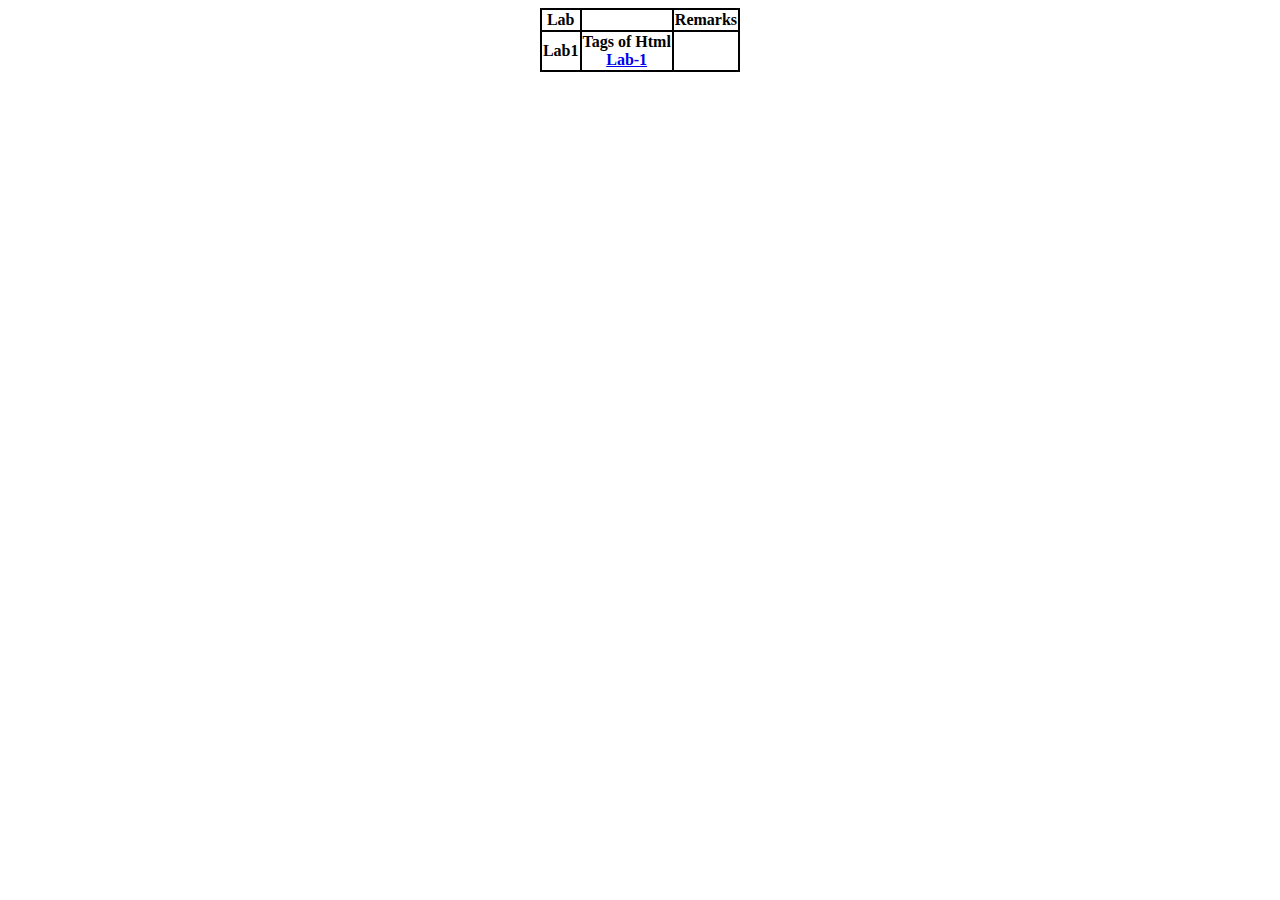
<file: index.html>
<!DOCTYPE html>
<html lang="en">
<head>
    <meta charset="UTF-8">
    <meta http-equiv="X-UA-Compatible" content="IE=edge">
    <meta name="viewport" content="width=device-width, initial-scale=1.0">
    <title>Time Table</title>
    <link rel="apple-touch-icon" sizes="180x180" href="apple-touch-icon.png">
    <link rel="icon" type="image/png" sizes="32x32" href="favicon-16x16.png">
    <link rel="icon" type="image/png" sizes="16x16" href="favicon-32x32.png">
    <link rel="manifest" href="site.webmanifest">
    <style>
        .center{
            display: flex;
            justify-content: center;
            align-items: center;
            border: 0px;
        }
        table, th, td {
            border: 2px solid black;
            border-collapse: collapse;
            text-align: center;
        }
    </style>
</head>
<body>
    <table class="center">
        <tr>
            <th>Lab</th>
            <th></th>
            <th>Remarks</th>
        </tr>
        <tr>
            <th>Lab1</th>
            <th>Tags of Html <br> <a href= traget="_blank">Lab-1</a></th>
            <th></th>
        </tr>
        
    </table>
</body>
</html>
</file>
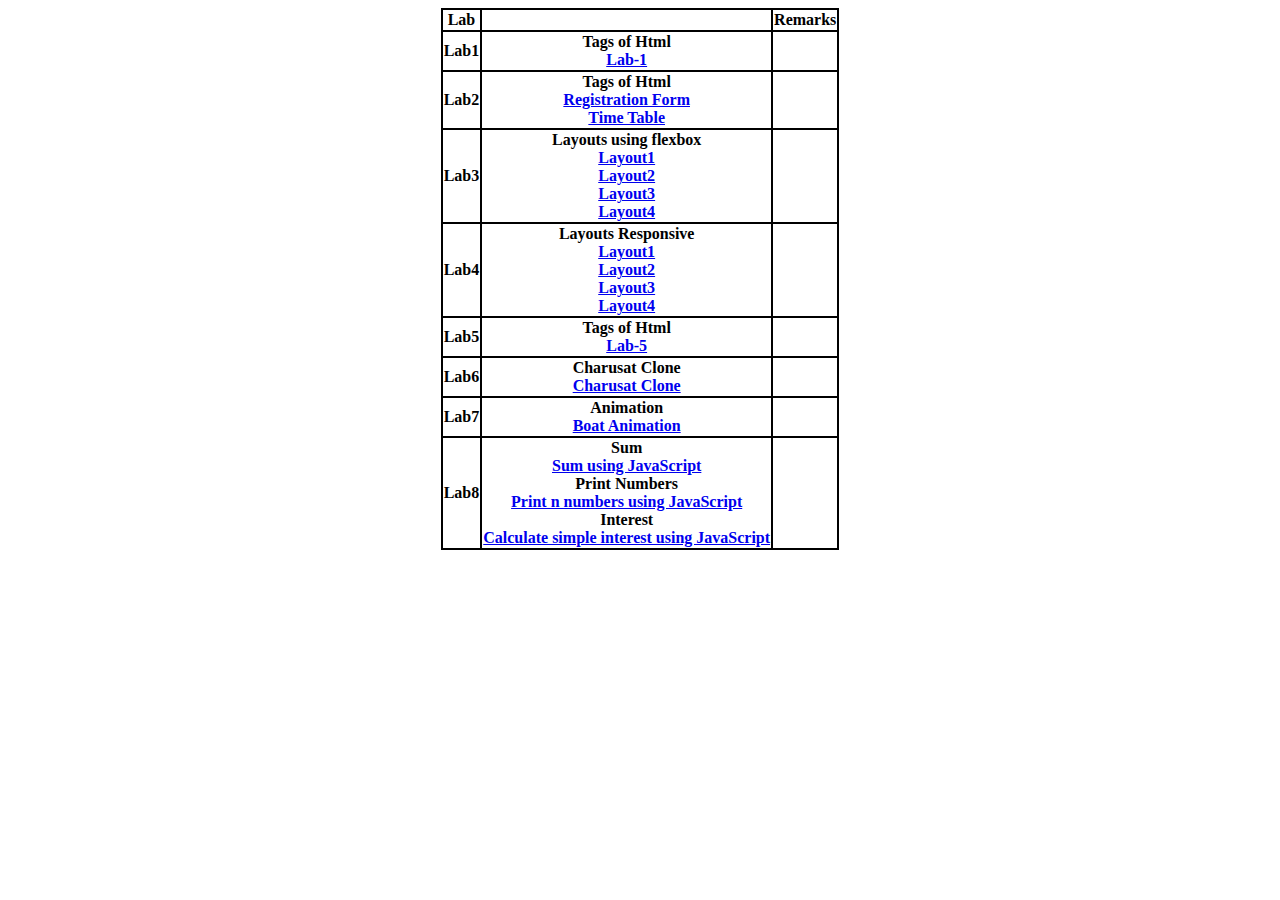
<file: INDEX.HTML>
<!DOCTYPE html>
<html lang="en">
<head>
    <meta charset="UTF-8">
    <meta http-equiv="X-UA-Compatible" content="IE=edge">
    <meta name="viewport" content="width=device-width, initial-scale=1.0">
    <title>Time Table</title>
    <link rel="apple-touch-icon" sizes="180x180" href="apple-touch-icon.png">
    <link rel="icon" type="image/png" sizes="32x32" href="favicon-16x16.png">
    <link rel="icon" type="image/png" sizes="16x16" href="favicon-32x32.png">
    <link rel="manifest" href="site.webmanifest">
    <style>
        .center{
            display: flex;
            justify-content: center;
            align-items: center;
            border: 0px;
        }
        table, th, td {
            border: 2px solid black;
            border-collapse: collapse;
            text-align: center;
        }
    </style>
</head>
<body>
    <table class="center">
        <tr>
            <th>Lab</th>
            <th></th>
            <th>Remarks</th>
        </tr>
        <tr>
            <th>Lab1</th>
            <th>Tags of Html <br> <a href="./Lab-1/cv.html" traget="_blank">Lab-1</a></th>
            <th></th>
        </tr>
        <tr>
            <th>Lab2</th>
            <th>Tags of Html <br> <a href="./Lab-2/Registration Form/registrationForm.html" traget="_blank">Registration Form</a><br><a href="./Lab-2/TimeTable/tt.html" traget="_blank">Time Table</a></th>
            <th></th>
        </tr>
        <tr>
            <th>Lab3</th>
            <th>Layouts using flexbox<br> 
                <a href="./Lab-3/layout1.html" traget="_blank">Layout1</a><br>
                <a href="./Lab-3/layout2.html" traget="_blank">Layout2</a><br>
                <a href="./Lab-3/layout3.html" traget="_blank">Layout3</a><br>
                <a href="./Lab-3/layout4.html" traget="_blank">Layout4</a>
                </th>
            <th></th>
        </tr>
        <tr>
            <th>Lab4</th>
            <th>Layouts Responsive<br> 
                <a href="./Lab-4/layout1-resp.html" traget="_blank">Layout1</a><br>
                <a href="./Lab-4/layout2-resp.html" traget="_blank">Layout2</a><br>
                <a href="./Lab-4/layout3-resp.html" traget="_blank">Layout3</a><br>
                <a href="./Lab-4/layout4-resp.html" traget="_blank">Layout4</a>
            </th>
            <th></th>
        </tr>
        <tr>
            <th>Lab5</th>
            <th>Tags of Html <br> <a href="./Lab-5/cv.html" traget="_blank">Lab-5</a></th>
            <th></th>
        </tr>
        <tr>
            <th>Lab6</th>
            <th>Charusat Clone <br> <a href="./Lab-6/index.html" traget="_blank">Charusat Clone</a></th>
            <th></th>
        </tr>
        <tr>
            <th>Lab7</th>
            <th>Animation <br> <a href="./Lab-7/boat_animation.html" traget="_blank">Boat Animation</a></th>
            <th></th>
        </tr>
        <tr>
            <th>Lab8</th>
            <th>Sum <br> <a href="./Lab-8/sum/sum.html" traget="_blank">Sum using JavaScript</a>
            <br>Print Numbers <br> <a href="./Lab-8/Print Numbers/1-n.html" traget="_blank">Print n numbers using JavaScript</a>
            <br>Interest <br> <a href="./Lab-8/Calculate Interest/interest.html" traget="_blank">Calculate simple interest using JavaScript</a></th>
            <th></th>
        </tr>
    </table>
</body>
</html>
</file>
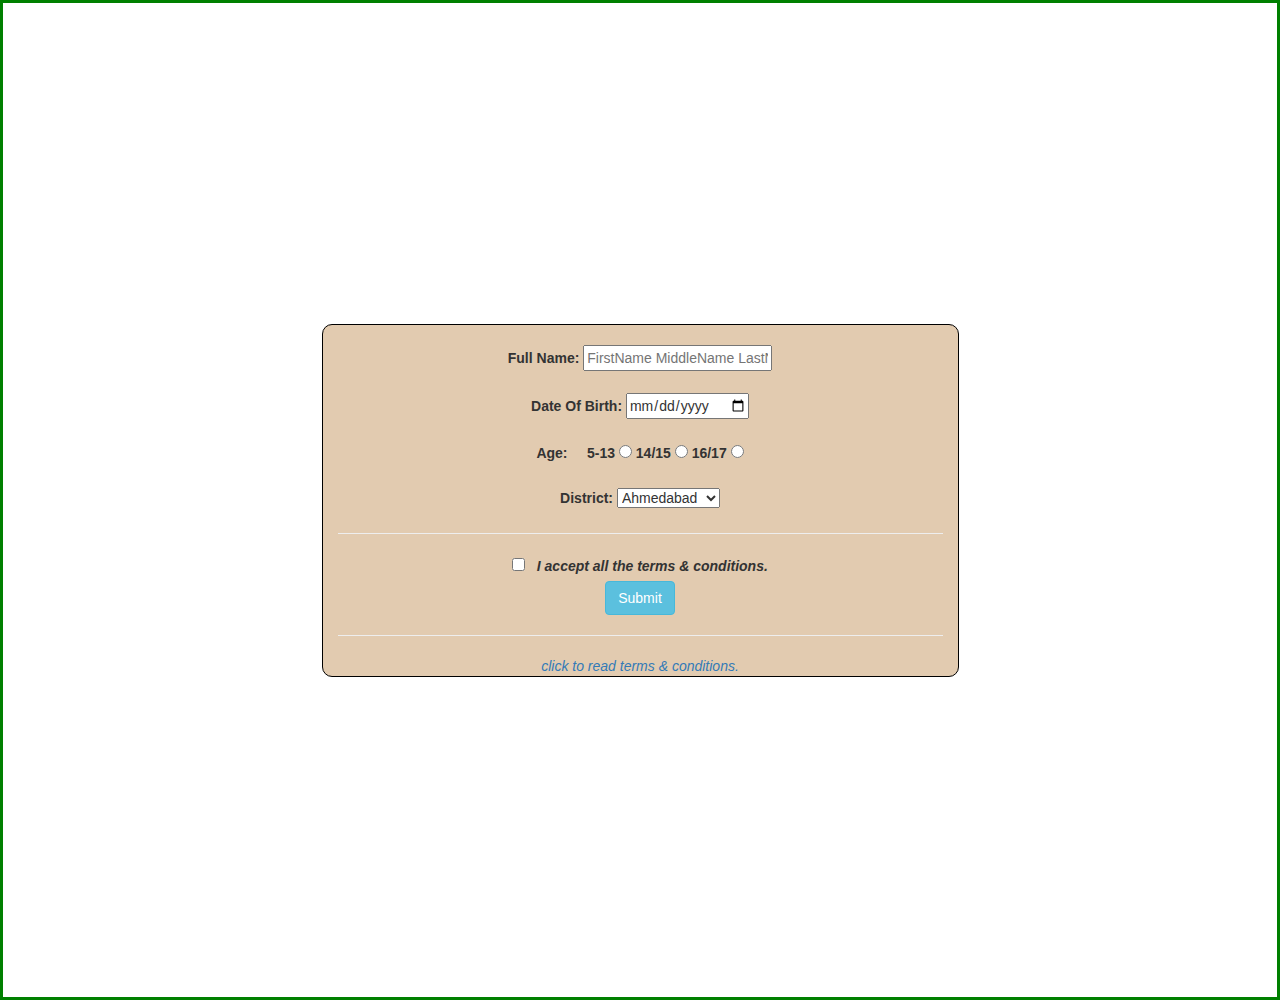
<file: LAB 2.html>
<!DOCTYPE html>
<html lang="en">
<head>
    <meta charset="UTF-8">
    <meta http-equiv="X-UA-Compatible" content="IE=edge">

    <link rel="stylesheet" href="https://maxcdn.bootstrapcdn.com/bootstrap/3.4.1/css/bootstrap.min.css">

	<script src="https://ajax.googleapis.com/ajax/libs/jquery/3.5.1/jquery.min.js"></script>

	<script src="https://maxcdn.bootstrapcdn.com/bootstrap/3.4.1/js/bootstrap.min.js"></script>

    <meta name="viewport" content="width=device-width, initial-scale=1.0">
    <title>Registration Form</title>
    <link rel="apple-touch-icon" sizes="180x180" href="apple-touch-icon.png">
    <link rel="icon" type="image/png" sizes="32x32" href="favicon-32x32.png">
    <link rel="icon" type="image/png" sizes="16x16" href="favicon-16x16.png">
    <link rel="manifest" href="site.webmanifest">
    <style>
        .center{
            display: flex;
            justify-content: center;
            align-items: center;
            height: 1000px;
            border: 3px solid green;
        }
        .vertical-center {
            margin: 0;
            position: absolute;
            top: 50%;
            -ms-transform: translateY(-50%);
            transform: translateY(-50%);
        }
        .container{
            margin:auto;
            width:50%;
            border: 1px solid black;
            border-radius: 10px;
            text-align: center;
            font-family: 'Segoe UI', Tahoma, Geneva, Verdana, sans-serif;
            background-color: rgb(226, 203, 176);
        }
    </style>
</head>
<body>
    <div class="center">
        <form action="abcd.html" method="post" class="container">
            <br>
            <label><b>Full Name:</b></label>
            <input type="text" name="name" placeholder="FirstName MiddleName LastName" required>
            <br>
            <br>
            <label><b>Date Of Birth:</b></label>
            <input type="date" name="dob" required>
            <br>
            <br>
            <label><b>Age:</b></label>
            &nbsp;
            &nbsp;
            
            <label>5-13</label>
            <input type="radio" id="j" name="age">
            <label>14/15</label>
            <input type="radio" id="m" name="age">
            <label>16/17</label>
            <input type="radio" id="s" name="age">
            <br>
            <br>
            <label><b>District:</b></label>
            <select name="dist" id="dist" required>
                <option value="Ahmedabad">Ahmedabad</option>
                <option value="Gandhinagar">Gandhinagar</option>
                <option value="Vadodara">Vadodara</option>
                <option value="Surat">Surat</option>
                <option value="Rajkot">Rajkot</option>
            </select>
            <br>
            <hr>
            <input type="checkbox" required>
            &nbsp;
            <label><i>I accept all the terms & conditions.</i></label>
            <br>
            <button class="btn btn-info">Submit</button>
            <hr>
            <i><a href="info.html" target="_blank">click to read terms & conditions.</a></i>
        </form>
    </div>
    
</body>
</html>
</file>
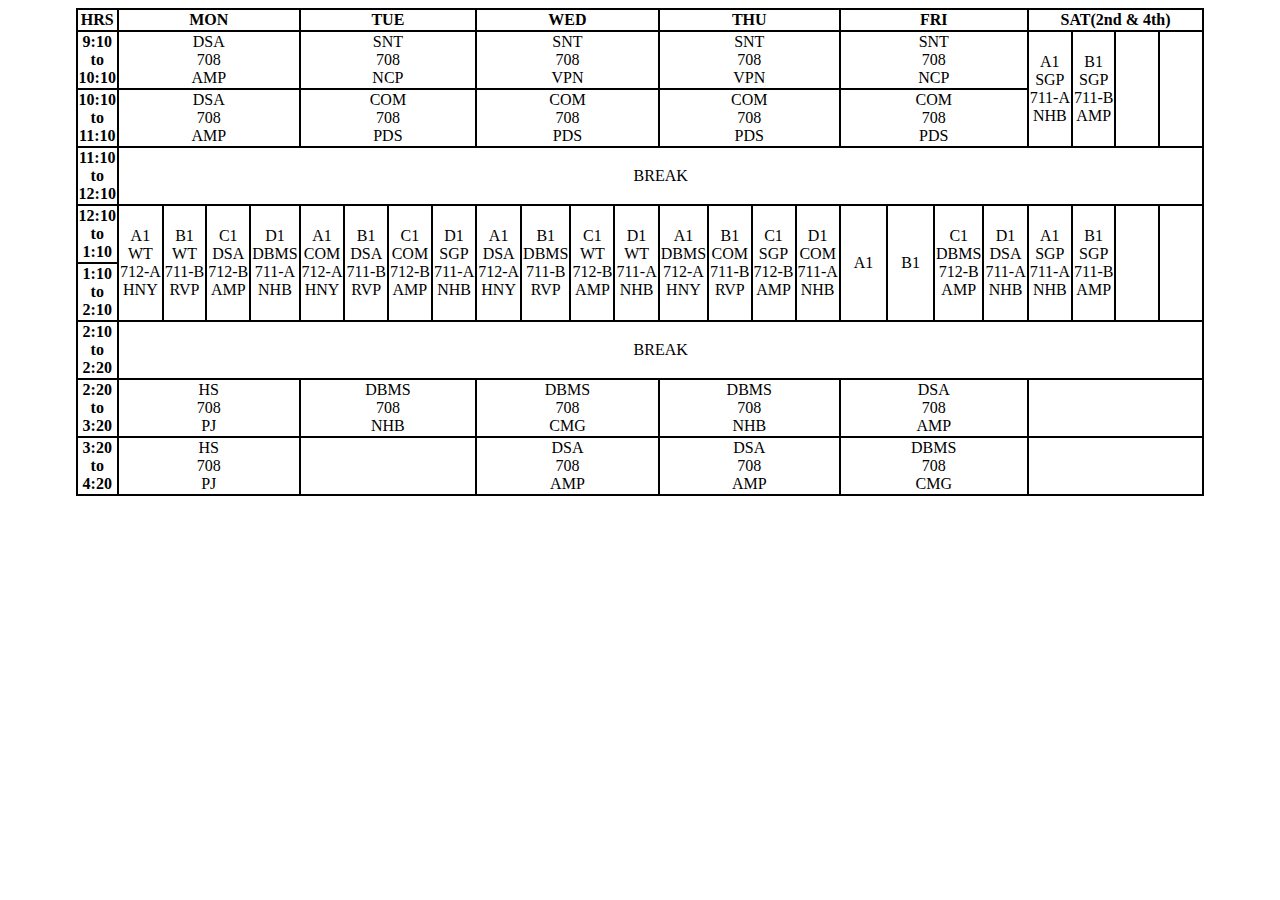
<file: time table.html>
<!DOCTYPE html>
<html lang="en">
<head>
    <meta charset="UTF-8">
    <meta http-equiv="X-UA-Compatible" content="IE=edge">
    <meta name="viewport" content="width=device-width, initial-scale=1.0">
    <title>Time Table</title>
    <link rel="apple-touch-icon" sizes="180x180" href="apple-touch-icon.png">
    <link rel="icon" type="image/png" sizes="32x32" href="favicon-32x32.png">
    <link rel="icon" type="image/png" sizes="16x16" href="favicon-16x16.png">
    <link rel="manifest" href="site.webmanifest">
    <style>
        .center{
            display: flex;
            justify-content: center;
            align-items: center;
            border: 0px;
        }
        table, th, td {
            border: 2px solid black;
            border-collapse: collapse;
            text-align: center;
        }
    </style>
</head>
<body>
    <table class="center">
        <tr>
            <th>HRS</th>
            <th colspan="4">MON</th>
            <th colspan="4">TUE</th>
            <th colspan="4">WED</th>
            <th colspan="4">THU</th>
            <th colspan="4">FRI</th>
            <th colspan="4">SAT(2nd & 4th)</th>
        </tr>
        <tr>
            <th>9:10 <br>to<br> 10:10</th>
            <td colspan="4">DSA <br>708<br> AMP </td>
            <td colspan="4">SNT <br>708<br> NCP</td>
            <td colspan="4">SNT <br>708 <br>VPN</td>
            <td colspan="4">SNT <br>708<br> VPN</td>
            <td colspan="4">SNT <br>708<br> NCP</td>
            <td rowspan="2">A1 <br>SGP<br> 711-A <br>NHB</td>
            <td rowspan="2">  B1 <br>SGP<br> 711-B<br> AMP</td>
            <td rowspan="2">&nbsp;&nbsp;&nbsp;&nbsp;&nbsp;&nbsp;&nbsp;&nbsp;&nbsp;&nbsp;</td>
            <td rowspan="2">&nbsp;&nbsp;&nbsp;&nbsp;&nbsp;&nbsp;&nbsp;&nbsp;&nbsp;&nbsp;</td>
        </tr>
        <tr>
            <th>10:10 <br>to<br> 11:10</th>
            <td colspan="4">DSA <br>708<br> AMP </td>
            <td colspan="4">COM <br>708<br> PDS</td>
            <td colspan="4">COM <br>708 <br>PDS</td>
            <td colspan="4">COM <br>708<br> PDS</td>
            <td colspan="4">COM <br>708<br> PDS</td>
        </tr>
        <tr>
            <th>11:10 <br>to<br> 12:10</th>
            <td colspan="24">BREAK</td>
        </tr>
        <tr>
            <th>12:10 <br>to<br> 1:10</th>
            <td rowspan="2">A1 <br>WT<br>712-A<br> HNY </td>
            <td rowspan="2">B1 <br>WT<br>711-B<br> RVP </td>
            <td rowspan="2">C1 <br>DSA<br>712-B<br> AMP </td>
            <td rowspan="2">D1 <br>DBMS<br>711-A<br> NHB </td>
            <td rowspan="2">A1 <br>COM<br>712-A<br> HNY </td>
            <td rowspan="2">B1 <br>DSA<br>711-B<br> RVP </td>
            <td rowspan="2">C1 <br>COM<br>712-B<br> AMP </td>
            <td rowspan="2">D1 <br>SGP<br>711-A<br> NHB </td>
            <td rowspan="2">A1 <br>DSA<br>712-A<br> HNY </td>
            <td rowspan="2">B1 <br>DBMS<br>711-B<br> RVP </td>
            <td rowspan="2">C1 <br>WT<br>712-B<br> AMP </td>
            <td rowspan="2">D1 <br>WT<br>711-A<br> NHB </td>
            <td rowspan="2">A1 <br>DBMS<br>712-A<br> HNY </td>
            <td rowspan="2">B1 <br>COM<br>711-B<br> RVP </td>
            <td rowspan="2">C1 <br>SGP<br>712-B<br> AMP </td>
            <td rowspan="2">D1 <br>COM<br>711-A<br> NHB </td>
            <td rowspan="2">&nbsp;&nbsp;&nbsp;A1&nbsp;&nbsp;&nbsp;</td>
            <td rowspan="2">&nbsp;&nbsp;&nbsp;B1&nbsp;&nbsp;&nbsp;</td>
            <td rowspan="2">C1 <br>DBMS<br>712-B<br> AMP </td>
            <td rowspan="2">D1 <br>DSA<br>711-A<br> NHB </td>
            <td rowspan="2">A1 <br>SGP<br> 711-A<br> NHB</td>
            <td rowspan="2">  B1 <br>SGP<br> 711-B <br>AMP</td>
            <td rowspan="2"></td>
            <td rowspan="2"></td>
        </tr>
        <tr>
            <th>1:10 <br>to<br> 2:10</th>
        </tr>
        <tr>
            <th>2:10 <br>to<br> 2:20</th>
            <td colspan="24">BREAK</td>
        </tr>
        <tr>
            <th>2:20 <br>to<br> 3:20</th>
            <td colspan="4">HS <br>708<br> PJ </td>
            <td colspan="4">DBMS <br>708<br> NHB</td>
            <td colspan="4">DBMS <br>708 <br>CMG</td>
            <td colspan="4">DBMS <br>708<br> NHB</td>
            <td colspan="4">DSA <br>708<br> AMP</td>
            <td colspan="4"></td>
        </tr>
        <tr>
            <th>3:20 <br>to<br> 4:20</th>
            <td colspan="4">HS <br>708<br> PJ </td>
            <td colspan="4"></td>
            <td colspan="4">DSA <br>708 <br>AMP</td>
            <td colspan="4">DSA <br>708<br> AMP</td>
            <td colspan="4">DBMS <br>708<br> CMG</td>
            <td colspan="4"></td>
        </tr>
    </table>
</body>
</html>
</file>
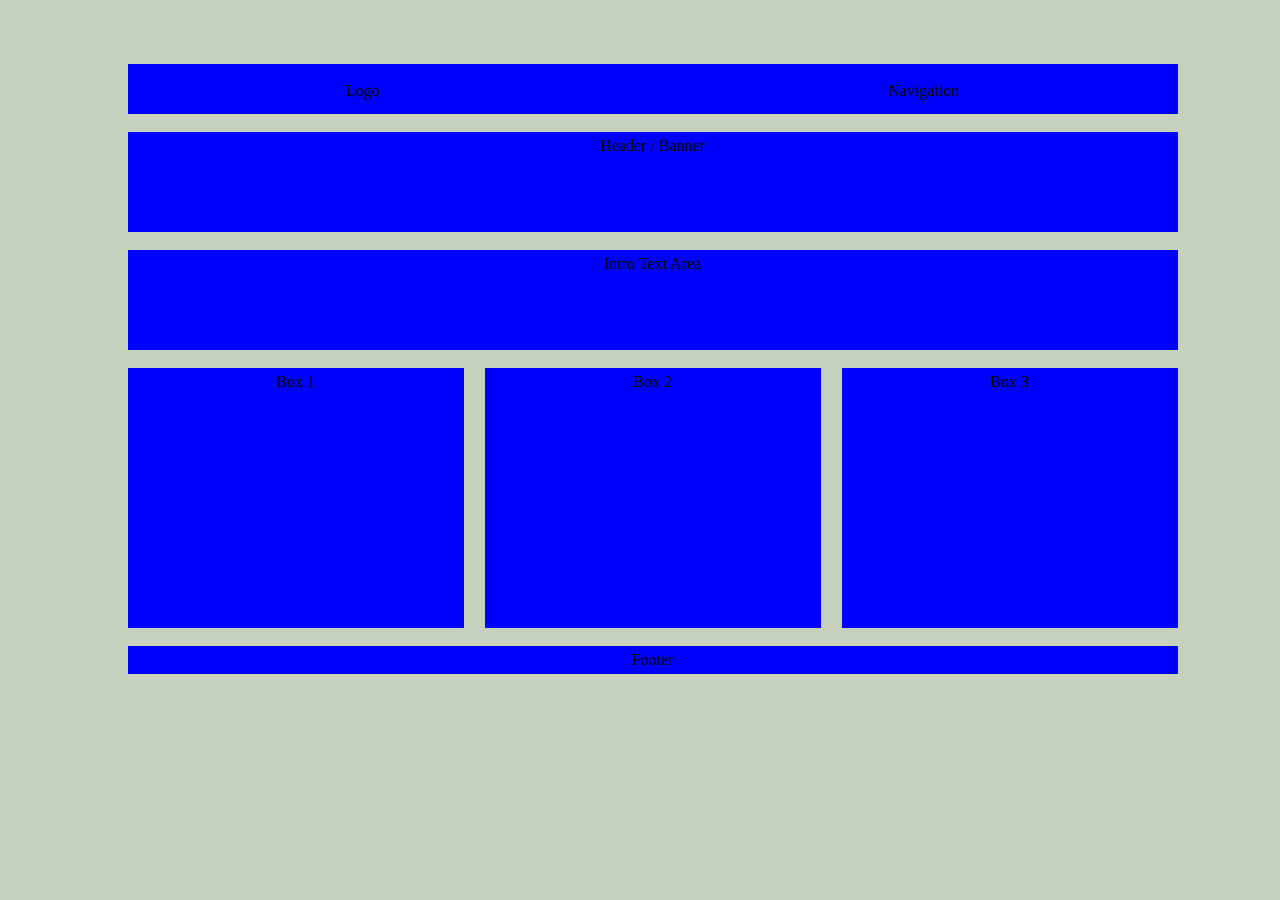
<file: lab 3/layout 2.html>
<!DOCTYPE html>
<html lang="en">
<head>
    <meta charset="UTF-8">
    <meta http-equiv="X-UA-Compatible" content="IE=edge">
    <meta name="viewport" content="width=device-width, initial-scale=1.0">
    <title>Layout2</title>
    <link rel="stylesheet" href="styles.css">
    <link rel="apple-touch-icon" sizes="180x180" href="apple-touch-icon.png">
    <link rel="icon" type="image/png" sizes="32x32" href="favicon-32x32.png">
    <link rel="icon" type="image/png" sizes="16x16" href="favicon-16x16.png">
</head>
<body>
    <div class="container1">
        <div class="container" style="height: 50px;padding: 18px;">
            <div style="margin-left:200px;float: left;">
                Logo
            </div>
            <div style="margin-right:200px;text-align: right;">
                Navigation
            </div>
        </div>
        <br>
        <div class="container" style="height: 100px;">
            Header / Banner
        </div>
        <br>
        <div class="container" style="height: 100px;">
            Intro Text Area
        </div>
        <br>
        <div class="box">
            Box 1
        </div>
        <div class="hd" style="height: 200px;">
            abcd
        </div>
        <div class="box">
            Box 2
        </div>
        <div class="hd" style="height: 200px;">
            abcd
        </div>
        <div class="box">
            Box 3
        </div>     
        <div style="clear: both;visibility: hidden;">
            abcd
        </div>
        <div class="container">
            Footer
        </div>
    </div>
</body>
</html>
</file>
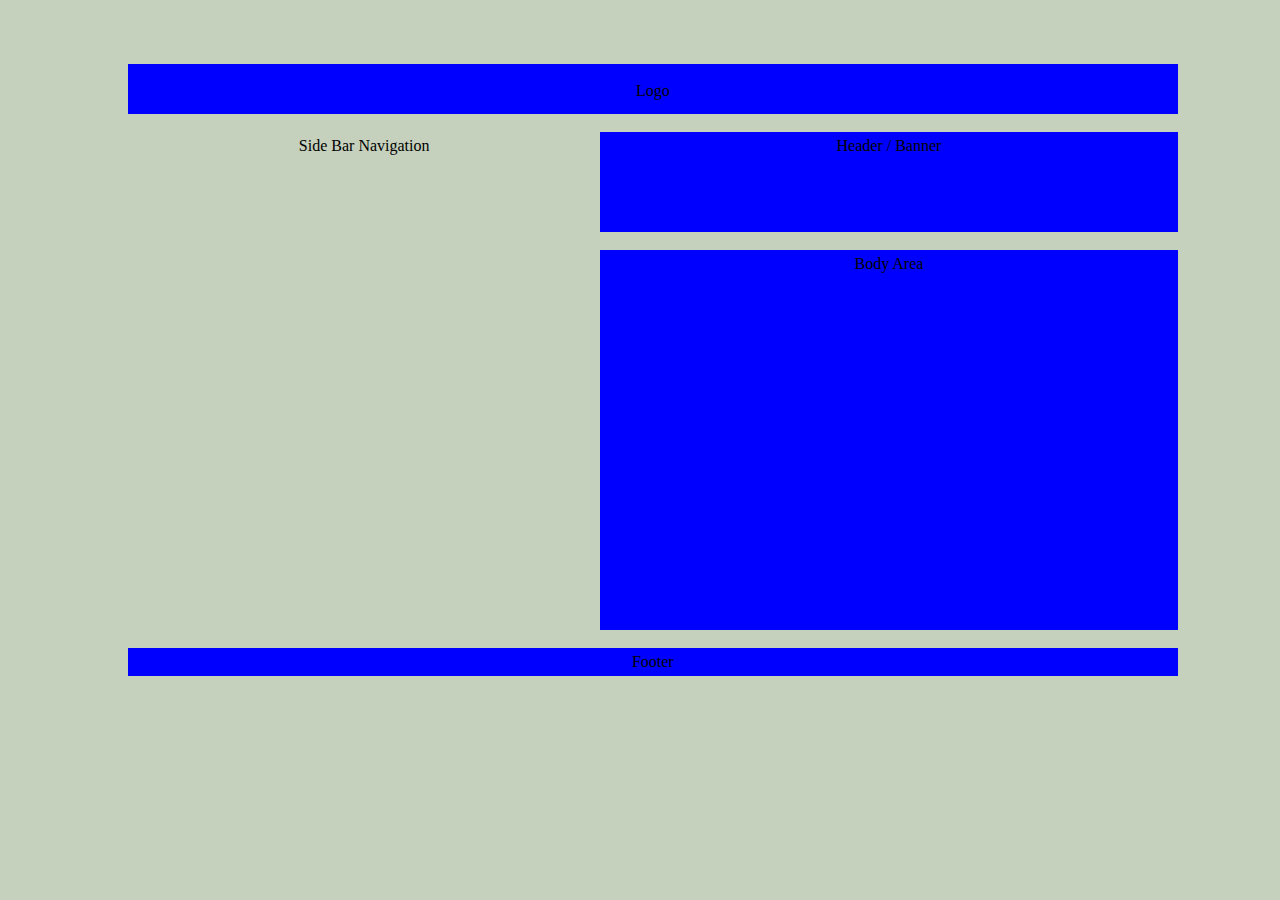
<file: lab 3/layout 3.html>
<!DOCTYPE html>
<html lang="en">
<head>
    <meta charset="UTF-8">
    <meta http-equiv="X-UA-Compatible" content="IE=edge">
    <meta name="viewport" content="width=device-width, initial-scale=1.0">
    <title>Layout3</title>
    <link rel="stylesheet" href="styles.css">
    <link rel="apple-touch-icon" sizes="180x180" href="apple-touch-icon.png">
    <link rel="icon" type="image/png" sizes="32x32" href="favicon-32x32.png">
    <link rel="icon" type="image/png" sizes="16x16" href="favicon-16x16.png">
</head>
<body>
    <div class="container1">
        <div class="container" style="height: 50px;padding: 18px;">
            Logo
        </div>
        <br>
        <div class="container" style="height: 480px;width: 45%;float:left;background-color:  rgb(197, 209, 189);">
            Side Bar Navigation
        </div>
        <div class="container" style="height: 100px;float:left;width: 55%;">
            Header / Banner
        </div>
        <div class="container" style="margin-top:17.6px;height: 380px;float: left;width: 55%;">
            Body Area
        </div>  
        <div style="clear: both;visibility: hidden;">
            abcd
        </div>
        <div class="container">
            Footer
        </div>
    </div>
</body>
</html>
</file>
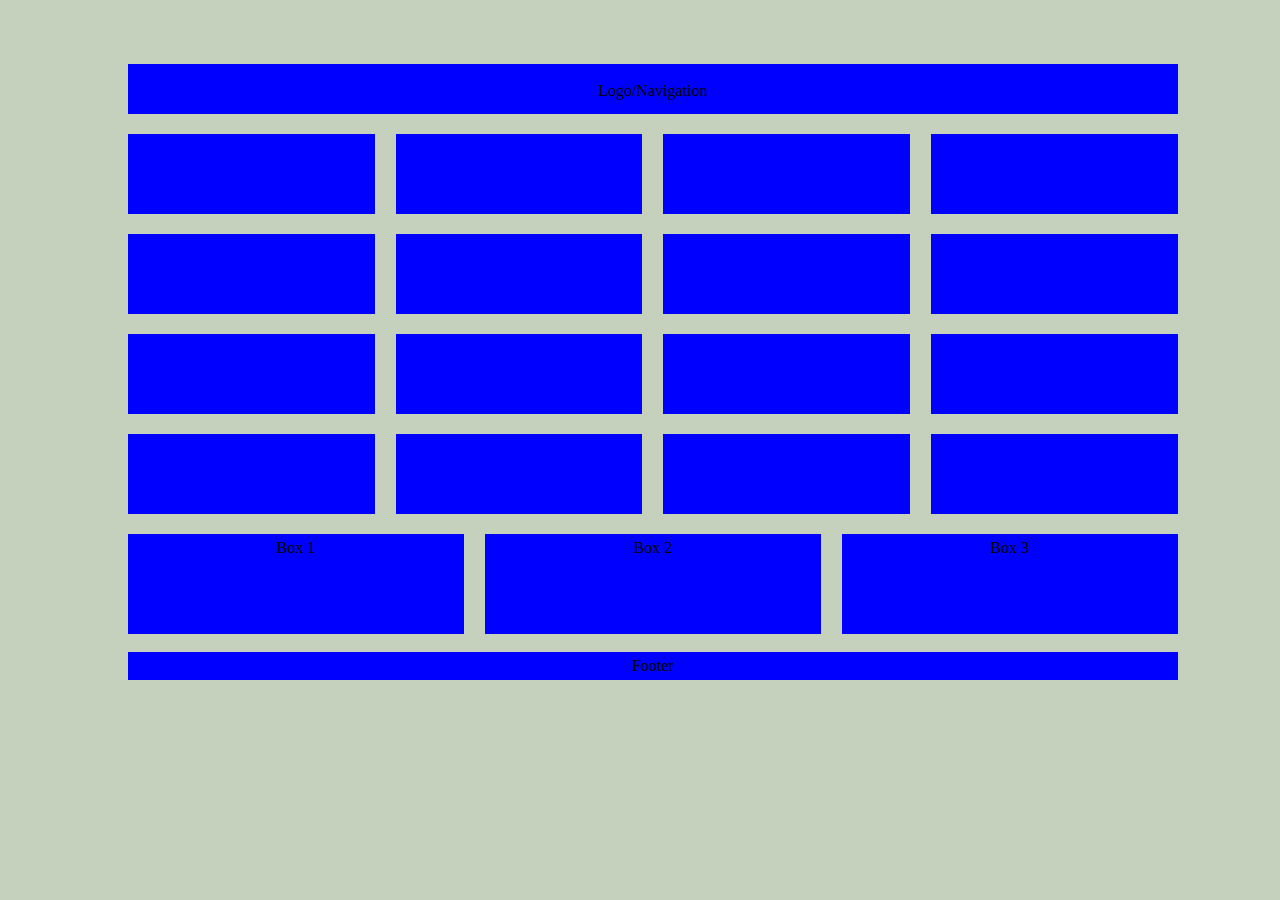
<file: lab 3/layout 4.html>
<!DOCTYPE html>
<html lang="en">
<head>
    <meta charset="UTF-8">
    <meta http-equiv="X-UA-Compatible" content="IE=edge">
    <meta name="viewport" content="width=device-width, initial-scale=1.0">
    <title>Layout4</title>
    <link rel="stylesheet" href="styles.css">
    <link rel="apple-touch-icon" sizes="180x180" href="apple-touch-icon.png">
    <link rel="icon" type="image/png" sizes="32x32" href="favicon-32x32.png">
    <link rel="icon" type="image/png" sizes="16x16" href="favicon-16x16.png">
</head>
<body>
    <div class="container1">
        <div class="container" style="height: 50px;padding: 18px;">
            Logo/Navigation
        </div>
        <div>
            <div class="box1">
                a
            </div>
            <div class="hd" style="height: 100px;">
                abcd
            </div>
            <div class="box1">
                a
            </div>
            <div class="hd" style="height: 100px;">
                abcd
            </div>
            <div class="box1">
                a
            </div>
            <div class="hd" style="height: 100px;">
                abcd
            </div>
            <div class="box1">
                a
            </div>
            <br>
            <div class="box1">
                a
            </div>
            <div class="hd" style="height: 100px;">
                abcd
            </div>
            <div class="box1">
                a
            </div>
            <div class="hd" style="height: 100px;">
                abcd
            </div>
            <div class="box1">
                a
            </div>
            <div class="hd" style="height: 100px;">
                abcd
            </div>
            <div class="box1">
                a
            </div>
            <br>
            <div class="box1">
                a
            </div>
            <div class="hd" style="height: 100px;">
                abcd
            </div>
            <div class="box1">
                a
            </div>
            <div class="hd" style="height: 100px;">
                abcd
            </div>
            <div class="box1">
                a
            </div>
            <div class="hd" style="height: 100px;">
                abcd
            </div>
            <div class="box1">
                a
            </div>
            <br>
            <div class="box1">
                a
            </div>
            <div class="hd" style="height: 100px;">
                abcd
            </div>
            <div class="box1">
                a
            </div>
            <div class="hd" style="height: 100px;">
                abcd
            </div>
            <div class="box1">
                a
            </div>
            <div class="hd" style="height: 100px;">
                abcd
            </div>
            <div class="box1">
                a
            </div>
            <br>
        </div>
        <div class="box" style="height: 100px;margin-top: 20px;">
            Box 1
        </div>
        <div class="hd" style="height: 100px;">
            abcd
        </div>
        <div class="box" style="height: 100px;margin-top: 20px;">
            Box 2
        </div>
        <div class="hd" style="height: 100px;">
            abcd
        </div>
        <div class="box"style="height: 100px;margin-top: 20px;">
            Box 3
        </div>     
        <div style="clear: both;visibility: hidden;">
            abcd
        </div>
        <div class="container">
            Footer
        </div>
    </div>
</body>
</html>
</file>
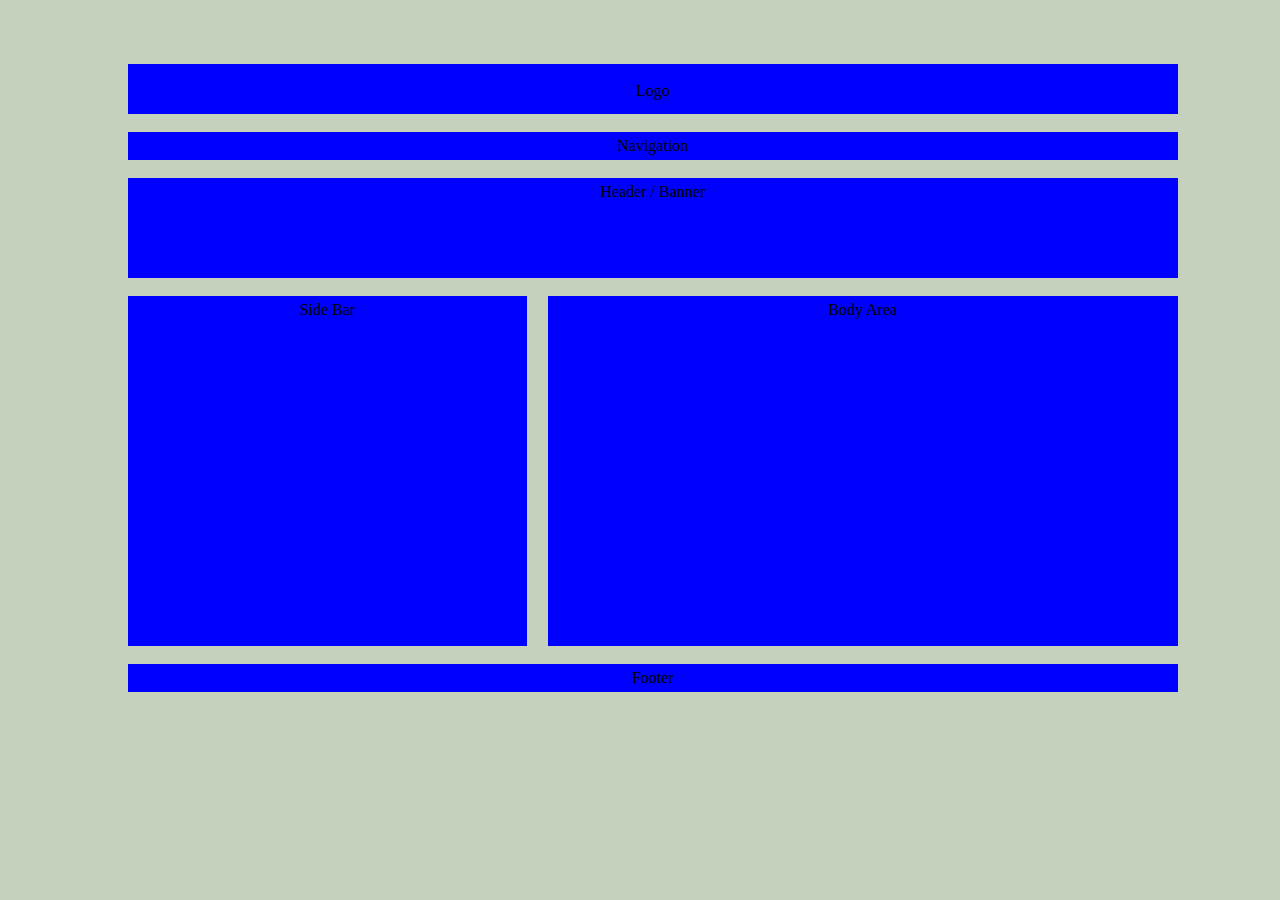
<file: lab 3/layout1.html>
<!DOCTYPE html>
<html lang="en">
<head>
    <meta charset="UTF-8">
    <meta http-equiv="X-UA-Compatible" content="IE=edge">
    <meta name="viewport" content="width=device-width, initial-scale=1.0">
    <title>Layout1</title>
    <link rel="stylesheet" href="styles.css">
    <link rel="apple-touch-icon" sizes="180x180" href="apple-touch-icon.png">
    <link rel="icon" type="image/png" sizes="32x32" href="favicon-32x32.png">
    <link rel="icon" type="image/png" sizes="16x16" href="favicon-16x16.png">
    <link rel="manifest" href="site.webmanifest">
</head>
<body>
    <div class="container1">
        <div class="container" style="height: 50px;padding: 18px;">
            Logo
        </div>
        <br>
        <div class="container">
            Navigation
        </div>
        <br>
        <div class="container" style="height: 100px;">
            Header / Banner
        </div>
        <br>
        <div class="container" style="height: 350px;width: 38%;float: left;">
            Side Bar
        </div>
        <div class="hd" style="height: 350px;">
            abcd
        </div>
        <div class="container" style="height: 350px;width: 60%;float: left;">
            Body Area
        </div>
        <div style="clear: both;visibility: hidden;">
            abcd
        </div>
        <div class="container">
            Footer
        </div>
    </div>
</body>
</html>
</file>
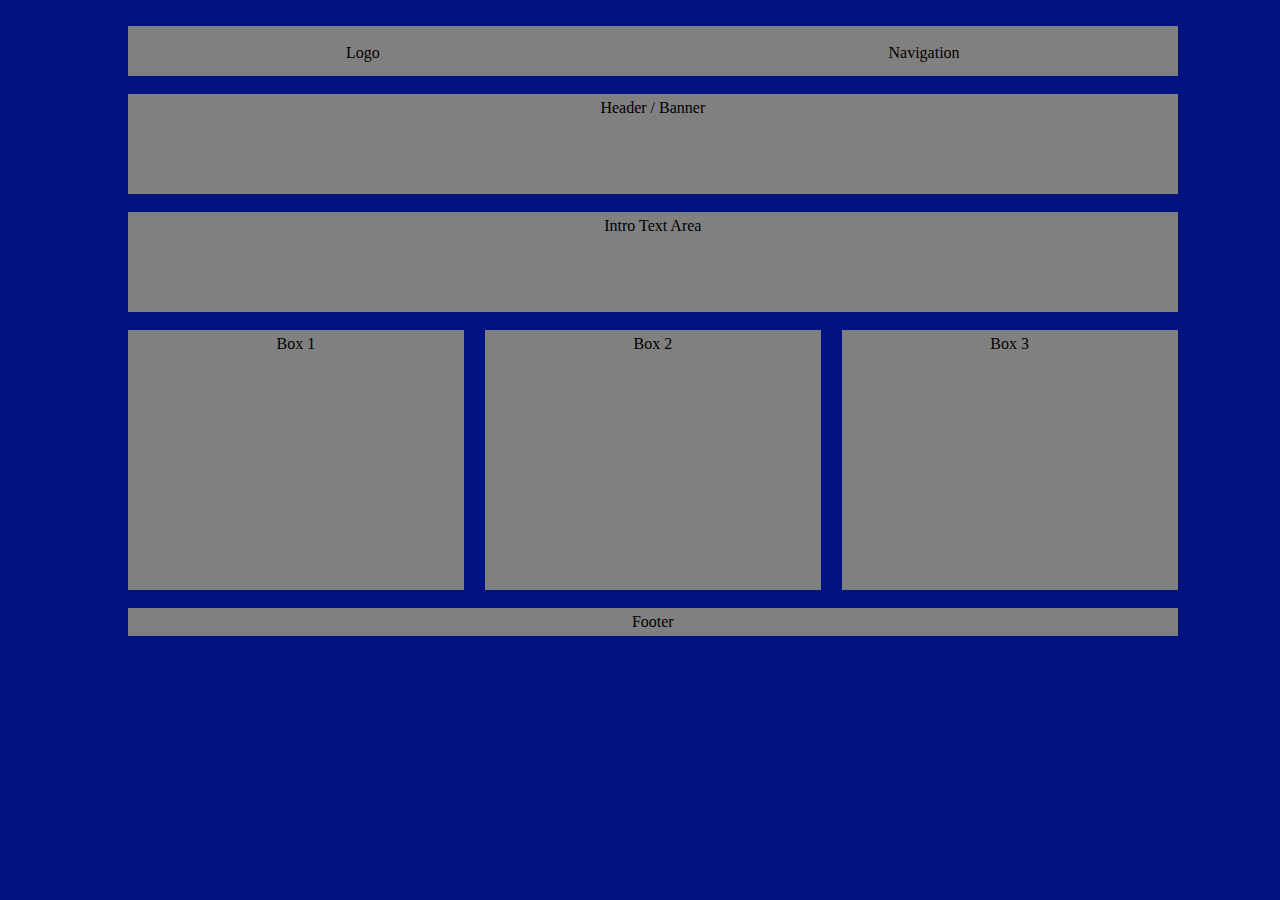
<file: lab 4/layout 2-resp.html>
<!DOCTYPE html>
<html lang="en">
<head>
    <meta charset="UTF-8">
    <meta http-equiv="X-UA-Compatible" content="IE=edge">
    <meta name="viewport" content="width=device-width, initial-scale=1.0">
    <title>Layout2</title>
    <link rel="stylesheet" href="styles-resp.css">
    <link rel="apple-touch-icon" sizes="180x180" href="apple-touch-icon.png">
    <link rel="icon" type="image/png" sizes="32x32" href="favicon-32x32.png">
    <link rel="icon" type="image/png" sizes="16x16" href="favicon-16x16.png">
</head>
<body>
    <div class="container1">
        <div class="container" style="height: 50px;padding: 18px;">
            <div style="margin-left:200px;float: left;">
                Logo
            </div>
            <div style="margin-right:200px;text-align: right;">
                Navigation
            </div>
        </div>
        <br>
        <div class="container" style="height: 100px;">
            Header / Banner
        </div>
        <br>
        <div class="container" style="height: 100px;">
            Intro Text Area
        </div>
        <br>
        <div class="flex-cont">
            <div class="box">
                Box 1
            </div>
            <div class="hd" style="height: 200px;">
                abcd
            </div>
            <div class="box">
                Box 2
            </div>
            <div class="hd" style="height: 200px;">
                abcd
            </div>
            <div class="box">
                Box 3
            </div>
        </div>     
        <div style="clear: both;visibility: hidden;">
            abcd
        </div>
        <div class="container">
            Footer
        </div>
    </div>
</body>
</html>
</file>
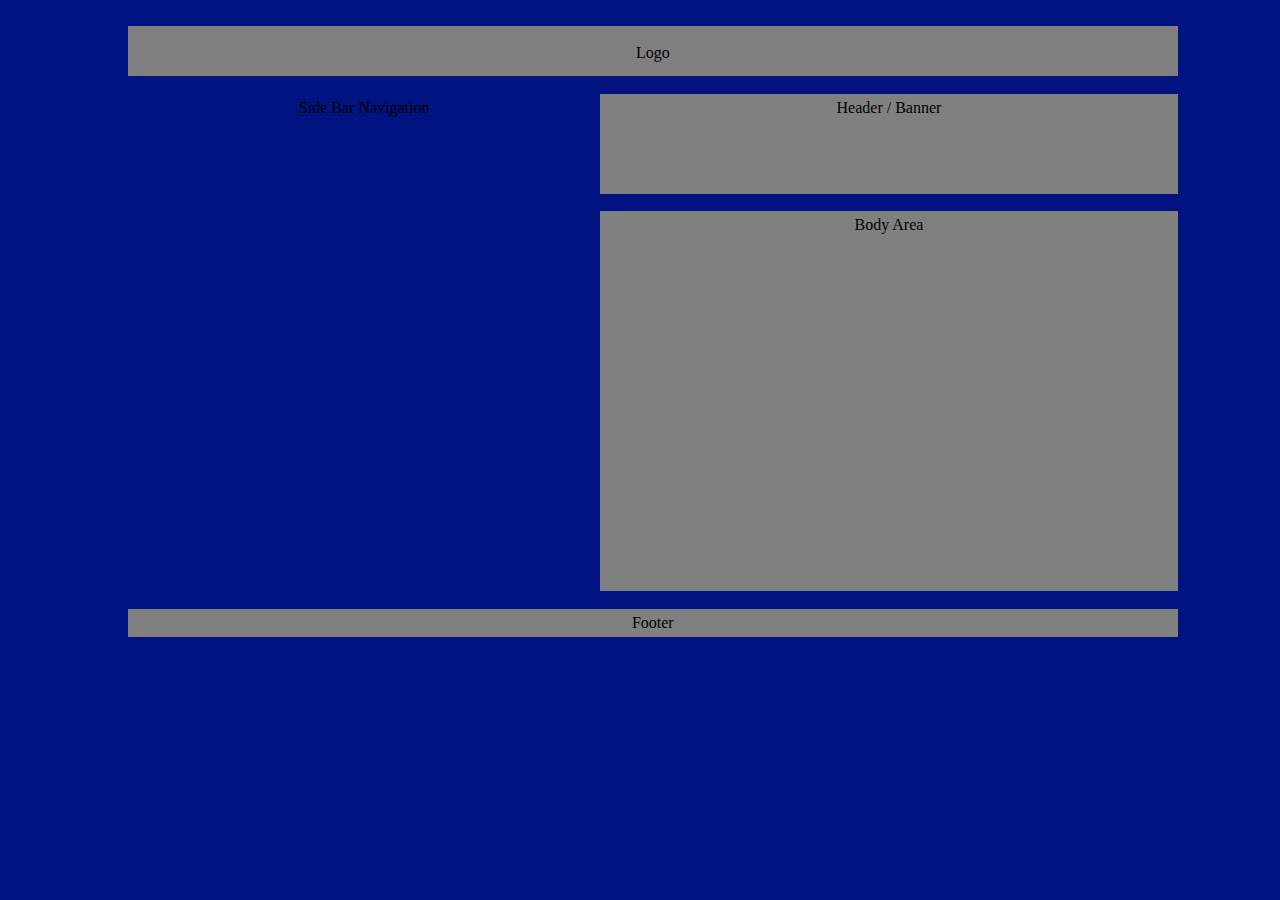
<file: lab 4/layout 3-resp.html>
<!DOCTYPE html>
<html lang="en">
<head>
    <meta charset="UTF-8">
    <meta http-equiv="X-UA-Compatible" content="IE=edge">
    <meta name="viewport" content="width=device-width, initial-scale=1.0">
    <title>Layout3</title>
    <link rel="stylesheet" href="styles-resp.css">
    <link rel="apple-touch-icon" sizes="180x180" href="apple-touch-icon.png">
    <link rel="icon" type="image/png" sizes="32x32" href="favicon-32x32.png">
    <link rel="icon" type="image/png" sizes="16x16" href="favicon-16x16.png">
</head>
<body>
    <div class="container1">
        <div class="container" style="height: 50px;padding: 18px;">
            Logo
        </div>
        <br>
        <div>
            <div class="container" style="height: 480px;width: 45%;float:left;background-color:  transparent;">
                Side Bar Navigation
            </div>
            <div class="container" style="height: 100px;float:left;width: 55%;">
                Header / Banner
            </div>
            <div class="container" style="margin-top:17.6px;height: 380px;float: left;width: 55%;">
                Body Area
            </div>
        </div>  
        <div style="clear: both;visibility: hidden;">
            abcd
        </div>
        <div class="container">
            Footer
        </div>
    </div>
</body>
</html>
</file>
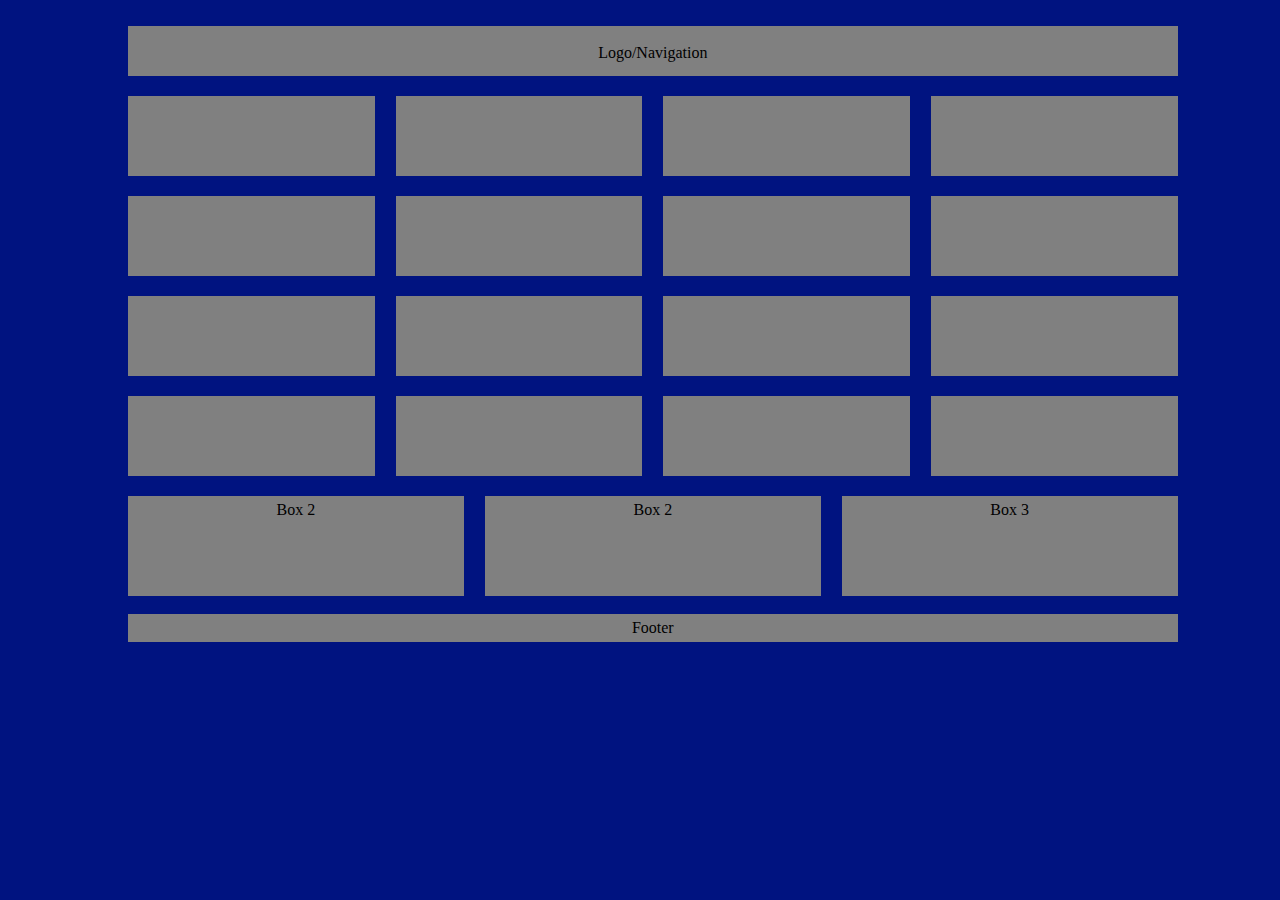
<file: lab 4/layout 4-resp.html>
<!DOCTYPE html>
<html lang="en">
<head>
    <meta charset="UTF-8">
    <meta http-equiv="X-UA-Compatible" content="IE=edge">
    <meta name="viewport" content="width=device-width, initial-scale=1.0">
    <title>Layout4</title>
    <link rel="stylesheet" href="styles-resp.css">
    <link rel="apple-touch-icon" sizes="180x180" href="apple-touch-icon.png">
    <link rel="icon" type="image/png" sizes="32x32" href="favicon-32x32.png">
    <link rel="icon" type="image/png" sizes="16x16" href="favicon-16x16.png">
</head>
<body>
    <div class="container1">
        <div class="container" style="height: 50px;padding: 18px;">
            Logo/Navigation
        </div>
        <div class="flex-cont">
            <div class="box1">
                a
            </div>
            <div class="hd" style="height: 100px;">
                abcd
            </div>
            <div class="box1">
                a
            </div>
            <div class="hd" style="height: 100px;">
                abcd
            </div>
            <div class="box1">
                a
            </div>
            <div class="hd" style="height: 100px;">
                abcd
            </div>
            <div class="box1">
                a
            </div>
        </div>
        <div class="flex-cont">
            <div class="box1">
                a
            </div>
            <div class="hd" style="height: 100px;">
                abcd
            </div>
            <div class="box1">
                a
            </div>
            <div class="hd" style="height: 100px;">
                abcd
            </div>
            <div class="box1">
                a
            </div>
            <div class="hd" style="height: 100px;">
                abcd
            </div>
            <div class="box1">
                a
            </div>
        </div>
        <div class="flex-cont">
            <div class="box1">
                a
            </div>
            <div class="hd" style="height: 100px;">
                abcd
            </div>
            <div class="box1">
                a
            </div>
            <div class="hd" style="height: 100px;">
                abcd
            </div>
            <div class="box1">
                a
            </div>
            <div class="hd" style="height: 100px;">
                abcd
            </div>
            <div class="box1">
                a
            </div>
        </div>
        <div class="flex-cont">
            <div class="box1">
                a
            </div>
            <div class="hd" style="height: 100px;">
                abcd
            </div>
            <div class="box1">
                a
            </div>
            <div class="hd" style="height: 100px;">
                abcd
            </div>
            <div class="box1">
                a
            </div>
            <div class="hd" style="height: 100px;">
                abcd
            </div>
            <div class="box1">
                a
            </div>
        </div>
        <div class="flex-cont">
            <div class="box" style="height: 100px;margin-top: 20px;">
                Box 2
            </div>
            <div class="hd" style="height: 100px;">
                abcd
            </div>
            <div class="box" style="height: 100px;margin-top: 20px;">
                Box 2
            </div>
            <div class="hd" style="height: 100px;">
                abcd
            </div>
            <div class="box"style="height: 100px;margin-top: 20px;">
                Box 3
            </div>
        </div>
        <div style="clear: both;visibility: hidden;">
            abcd
        </div>
        <div class="container"> 
            Footer
        </div>
    </div>
</body>
</html>
</file>
<file: lab 3/styles.css>
*{
    margin: 0;
    padding: 0;
    box-sizing: border-box;
}
body{
    background-color: rgb(197, 209, 189);
}
.container{
    width:100%;
    text-align: center;
    padding: 5px;
    background-color: blue;
}
.container1{
    margin-top: 5%;
    margin-left: 10%;
    margin-right: 8%;
    margin-bottom: 5%;
}
.hd{
    width: 2%;
    display: inline-block;
    float: left;
    visibility: hidden;
}
.box{
    width: 32%;
    height:260px;
    float: left;
    text-align: center;
    padding: 5px;
    background-color: blue;
}
.box1{
    width: 23.5%;
    height:80px;
    float: left;
    text-align: center;
    padding: 5px;
    background-color: blue;
    margin-top: 20px;
    color: transparent;
}
</file>
<file: lab 4/styles-resp.css>
*{
    margin: 0;
    padding: 0;
    box-sizing: border-box;
}
body{
    background-color: red;
}
.container{
    width:100%;
    text-align: center;
    padding: 5px;
    background-color: gray;
}
.container1{
    margin-top: 2%;
    margin-left: 10%;
    margin-right: 8%;
    margin-bottom: 2%;
}
.hd{
    width: 2%;
    display: inline-block;
    visibility: hidden;
}
.box{
    width: 32%;
    height:260px;
    text-align: center;
    padding: 5px;
    background-color: gray;
}
.box1{
    width: 23.5%;
    height:80px;
    text-align: center;
    padding: 5px;
    background-color: gray;
    margin-top: 20px;
    color: transparent;
}
.flex-cont{
    display: flex;
}
@media only screen and (min-width:768px){
    body{
        background-color: rgb(255, 94, 0);
    }
}
@media only screen and (min-width:1280px){
    body{
        background-color: rgb(0, 19, 128);
    }
}
</file>
